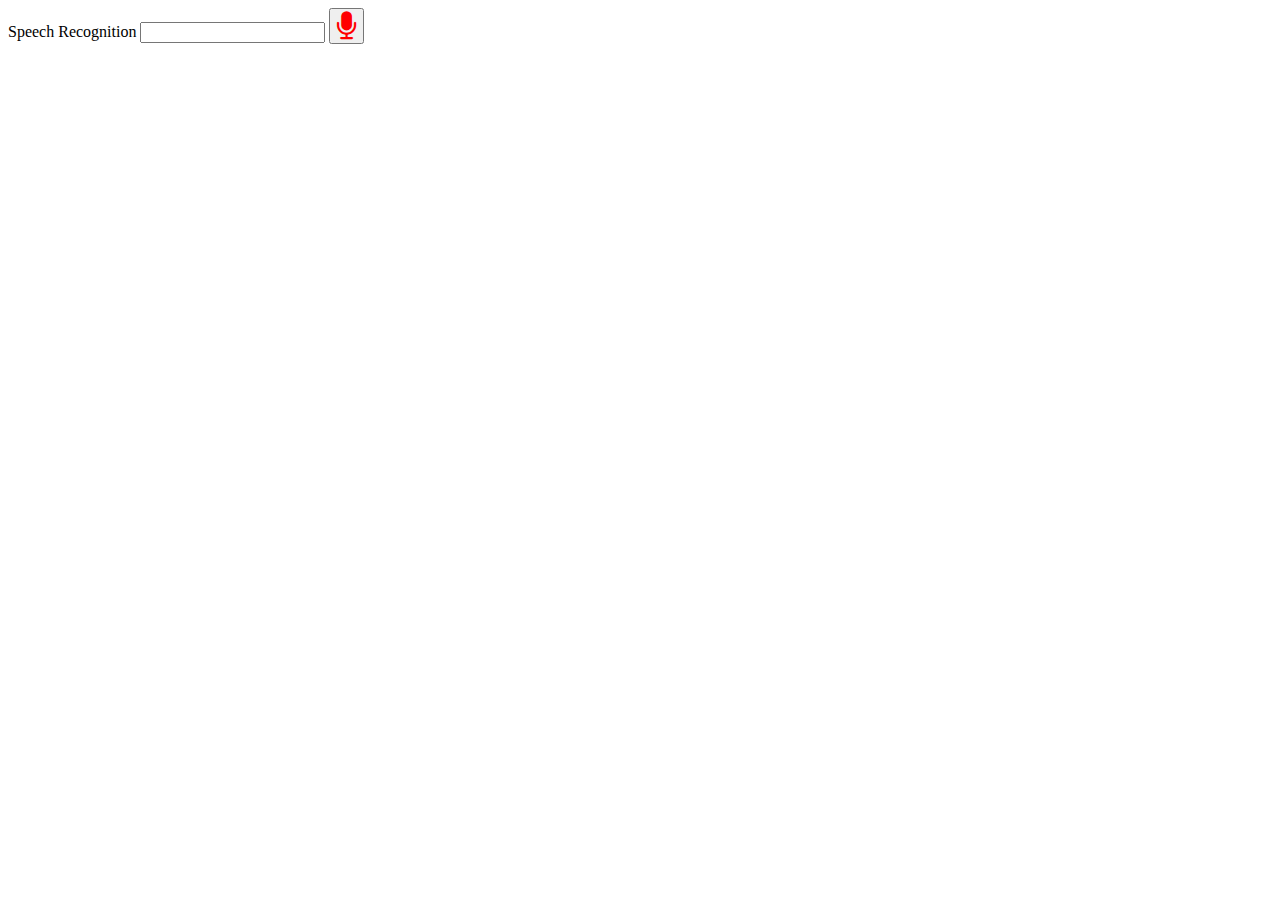
<file: index.html>
<!-- Code for tutorial: https://www.youtube.com/watch?v=4eIRrowvLRk -->
<!-- DevHoot Publication -->
<!-- Website:  https://devhoot.ooo -->
<!-- Note: This code was produced by Imran Khan @DevHoot -->
<!-- If you find this useful consider subscribing to our YouTube channel and website -->
<!-- patreon Support:  https://www.patreon.com/devhoot -->

<!DOCTYPE html>
<html lang="en">
<head>
    <meta charset="UTF-8">
    <meta name="viewport" content="width=device-width, initial-scale=1.0">
    <meta http-equiv="X-UA-Compatible" content="ie=edge">
    <title>Document</title>
<link rel="stylesheet" href="https://cdnjs.cloudflare.com/ajax/libs/font-awesome/4.7.0/css/font-awesome.min.css">
</head>
<body>
    <!-- Input area -->
    <label for="Speech Recognition">Speech Recognition</label>
    <input type="text" name="" id="speechToText">
	<button type="submit" class="fa fa-microphone" style="font-size:30px;color:red" id="speechToText"onclick="record()"></button> 

    <!-- Below is the script for voice recognition and conversion to text-->
    <script>
        function record() {
            var recognition = new webkitSpeechRecognition();
            recognition.lang = "en-GB";

            recognition.onresult = function(event) {
                // console.log(event);
                document.getElementById('speechToText').value = event.results[0][0].transcript;
            }
            recognition.start();

        }
    </script>
    <!-- end of script -->
</body>
</html>
</file>
